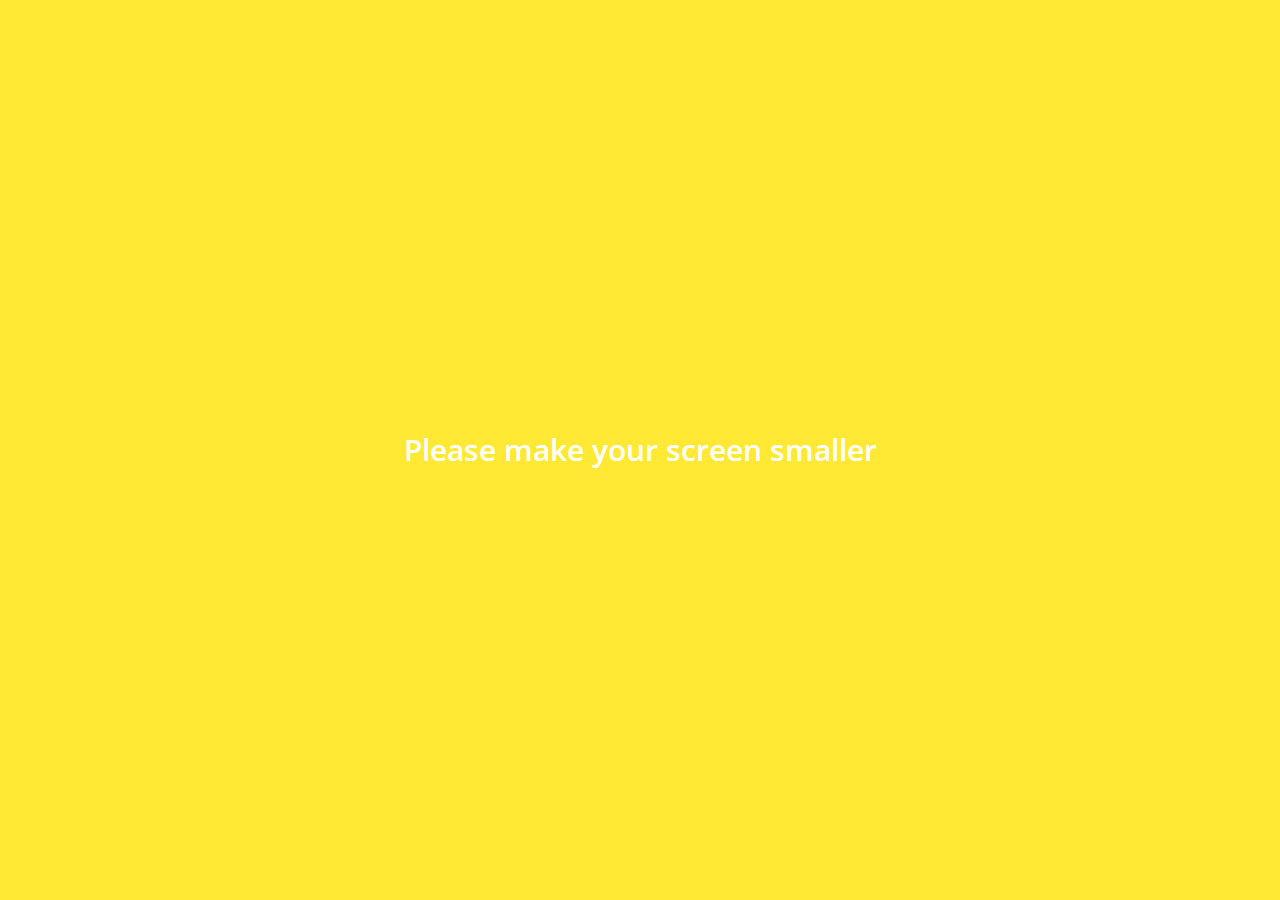
<file: index.html>
<!DOCTYPE html>
<html lang="en" dir="ltr">
  <head>
    <meta charset="UTF-8" />
    <meta name="viewport" content="width=device-width, initial-scale=1.0" />
    <meta http-equiv="X-UA-Compatible" content="ie=edge" />
    <title>Friends</title>
    <link
      rel="stylesheet"
      href="https://use.fontawesome.com/releases/v5.8.1/css/all.css"
      integrity="sha384-50oBUHEmvpQ+1lW4y57PTFmhCaXp0ML5d60M1M7uH2+nqUivzIebhndOJK28anvf"
      crossorigin="anonymous"
    />
    <link rel="stylesheet" href="style.css" />
  </head>
  <body>
    <header class="top__header">
      <div class="header__top">
        <div class="header__column">
          <i class="fas fa-plane"></i>
          <i class="fas fa-wifi"></i>
        </div>
        <div class="header__column">
          <span class="header__time">01:31</span>
        </div>
        <div class="header__column">
          <i class="fas fa-moon"></i>
          <i class="fab fa-bluetooth-b"></i>
          <span class="header__battery"
            >75% <i class="fas fa-battery-three-quarters"></i
          ></span>
        </div>
      </div>
      <div class="header__bottom">
        <div class="header__column">
          <span class="header__text">Manage</span>
        </div>
        <div class="header__column">
          <span class="header__text"
            >Friends <span class="header__number">1</span></span
          >
        </div>
        <div class="header__column">
          <i class="fas fa-cog"></i>
        </div>
      </div>
    </header>

    <main class="friends">
      <div class="search__bar">
        <i class="fas fa-search"></i>
        <input type="text" placeholder="Find friends, chats, Plus Friends" />
      </div>
      <section class="friends__section">
        <header class="friends__section__header">
          <h6 class="friends__section__title">My Profile</h6>
        </header>
        <div class="friends__sectione__rows">
          <div class="friends__section__row with__tagline">
            <div class="friends__section__column">
              <img src="images/avatar.jpg" />
              <a href="profile.html" class="friends__section__name">
                Kimspractice
              </a>
            </div>
            <span class="friends__section__tagline"
              >don't forget. just do.</span
            >
          </div>
          <div class="friends__section__row">
            <img src="images/kakao.jpg" alt="" />
            <span class="friends__section__name">Friends' Names Display</span>
          </div>
        </div>
      </section>
      <section class="friends__section">
        <header class="friends__section__header">
          <h6 class="friends__section__title">Fridens</h6>
        </header>
        <div class="friends_sectione__rows">
          <div class="friends__section__row  with__tagline">
            <div class="friends__section__column">
              <img src="images/avatar.jpg" />
              <span class="friends__section__name">Someone</span>
            </div>
            <span class="friends__section__tagline">Some Tagline</span>
          </div>
        </div>
      </section>
    </main>

    <nav class="tab__bar">
      <a href="index.html" class="tab__bar__tab tab__bar__tab__selected">
        <i class="fas fa-user"></i>
        <span class="tab__bar__title">Friends</span>
      </a>
      <a href="chats.html" class="tab__bar__tab">
        <i class="fas fa-comment"></i>
        <span class="tab__bar__title">Chats</span>
      </a>
      <a href="find.html" class="tab__bar__tab">
        <i class="fas fa-search"></i>
        <span class="tab__bar__title">Find</span>
      </a>
      <a href="more.html" class="tab__bar__tab">
        <i class="fas fa-ellipsis-h"></i>
        <span class="tab__bar__title">More</span>
      </a>
    </nav>

    <div class="bigScreenText">
      <span>Please make your screen smaller</span>
    </div>
  </body>
</html>
</file>
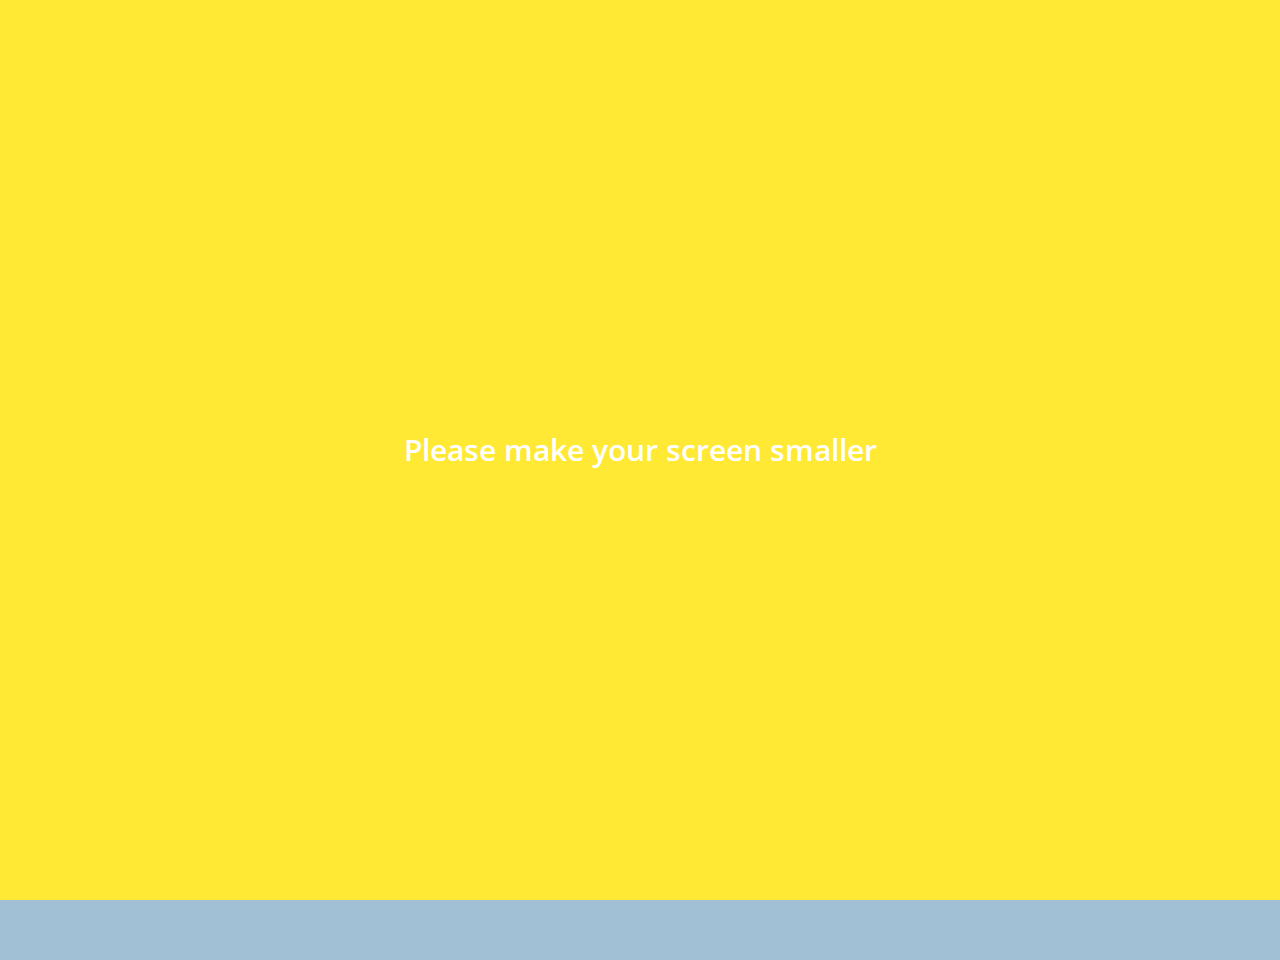
<file: chat.html>
<!DOCTYPE html>
<html lang="en" dir="ltr">
  <head>
    <meta charset="UTF-8" />
    <meta name="viewport" content="width=device-width, initial-scale=1.0" />
    <meta http-equiv="X-UA-Compatible" content="ie=edge" />
    <title>Chat</title>
    <link
      rel="stylesheet"
      href="https://use.fontawesome.com/releases/v5.8.1/css/all.css"
      integrity="sha384-50oBUHEmvpQ+1lW4y57PTFmhCaXp0ML5d60M1M7uH2+nqUivzIebhndOJK28anvf"
      crossorigin="anonymous"
    />
    <link rel="stylesheet" href="style.css" />
  </head>
  <body class="body__chat">
    <header class="top__header chat__header">
      <div class="header__top">
        <div class="header__column">
          <i class="fas fa-plane"></i>
          <i class="fas fa-wifi"></i>
        </div>
        <div class="header__column">
          <span class="header__time">01:31</span>
        </div>
        <div class="header__column">
          <i class="fas fa-moon"></i>
          <i class="fab fa-bluetooth-b"></i>
          <span class="header__battery"
            >75% <i class="fas fa-battery-three-quarters"></i
          ></span>
        </div>
      </div>
      <div class="header__bottom">
        <div class="header__column">
          <a href="chats.html">
            <i class="fas fa-chevron-left"></i>
          </a>
        </div>
        <div class="header__column">
          <span class="header__text">Someone</span>
        </div>
        <div class="header__column">
          <i class="fas fa-search"></i>
          <i class="fas fa-bars fa-lg"></i>
        </div>
      </div>
    </header>

    <main class="chat">
      <div class="chat__divider">
        <span class="chat__divider__text">Saturday, March 30, 2019</span>
      </div>
      <div class="chat__message chat__message__from__me">
        <span class="chat__message__time">15:30</span>
        <span class="chat__message__body">Can you send me a test message?</span>
      </div>
      <div class="chat__message chat__message__to__me">
        <img src="images/avatar.jpg" class="chat__message__avatar" />
        <div class="chat__message__center">
          <h3 class="chat__message__username">Someone</h3>
          <span class="chat__message__body">Hellow This is test.</span>
        </div>
        <span class="chat__message__time">15:55</span>
      </div>
    </main>
    <div class="type__message">
      <i class="fas fa-plus fa-lg"></i>
      <div class="type__message__input">
        <input type="text" />
        <i class="far fa-smile fa-lg"></i>
        <span class="record-message">
          <i class="fas fa-microphone fa-lg"></i>
        </span>
      </div>
    </div>
    <div class="bigScreenText">
      <span>Please make your screen smaller</span>
    </div>
  </body>
</html>
</file>
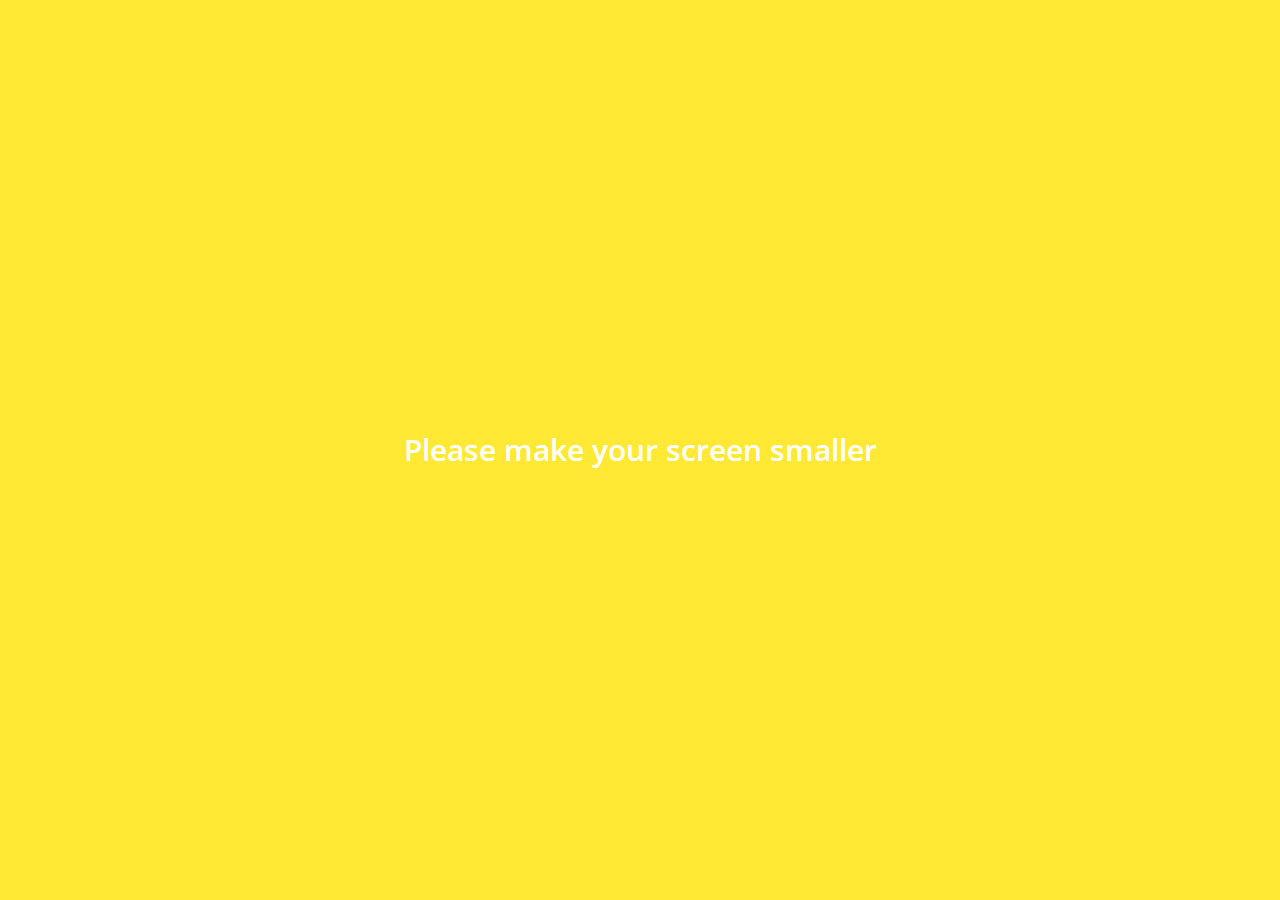
<file: chats.html>
<!DOCTYPE html>
<html lang="en" dir="ltr">
  <head>
    <meta charset="UTF-8" />
    <meta name="viewport" content="width=device-width, initial-scale=1.0" />
    <meta http-equiv="X-UA-Compatible" content="ie=edge" />
    <title>Chats</title>
    <link
      rel="stylesheet"
      href="https://use.fontawesome.com/releases/v5.8.1/css/all.css"
      integrity="sha384-50oBUHEmvpQ+1lW4y57PTFmhCaXp0ML5d60M1M7uH2+nqUivzIebhndOJK28anvf"
      crossorigin="anonymous"
    />
    <link rel="stylesheet" href="style.css" />
  </head>
  <body>
    <header class="top__header">
      <div class="header__top">
        <div class="header__column">
          <i class="fas fa-plane"></i>
          <i class="fas fa-wifi"></i>
        </div>
        <div class="header__column">
          <span class="header__time">01:31</span>
        </div>
        <div class="header__column">
          <i class="fas fa-moon"></i>
          <i class="fab fa-bluetooth-b"></i>
          <span class="header__battery"
            >75% <i class="fas fa-battery-three-quarters"></i
          ></span>
        </div>
      </div>
      <div class="header__bottom">
        <div class="header__column">
          <span class="header__text">Edit</span>
        </div>
        <div class="header__column">
          <span class="header__text"
            >Chats<i class="fas fa-caret-down"></i
          ></span>
        </div>
        <div class="header__column"></div>
      </div>
    </header>

    <main class="chats">
      <div class="search__bar">
        <i class="fas fa-search"></i>
        <input type="text" placeholder="Find friends, chats, Plus Friends" />
      </div>
      <ul class="chats__list">
        <li class=" chats__chat">
          <a href="chat.html">
            <div class="chat__content">
              <img src="images/avatar.jpg" />
              <div class="chat__preview">
                <h6 class="chat__user">Someone</h6>
                <span class="chats__last__message">Hellow This is test.</span>
              </div>
            </div>
            <span class="chat_date__time">
              15:55
            </span>
          </a>
        </li>

        <li class=" chats__chat">
          <a href="chat.html">
            <div class="chat__content">
              <img src="images/avatar.jpg" />
              <div class="chat__preview">
                <h6 class="chat__user">Someone</h6>
                <span class="chats__last__message">Hellow This is test.</span>
              </div>
            </div>
            <span class="chat_date__time">
              15:55
            </span>
          </a>
        </li>

        <li class=" chats__chat">
          <a href="chat.html">
            <div class="chat__content">
              <img src="images/avatar.jpg" />
              <div class="chat__preview">
                <h6 class="chat__user">Someone</h6>
                <span class="chats__last__message">Hellow This is test.</span>
              </div>
            </div>
            <span class="chat_date__time">
              15:55
            </span>
          </a>
        </li>

        <li class=" chats__chat">
          <a href="chat.html">
            <div class="chat__content">
              <img src="images/avatar.jpg" />
              <div class="chat__preview">
                <h6 class="chat__user">Someone</h6>
                <span class="chats__last__message">Hellow This is test.</span>
              </div>
            </div>
            <span class="chat_date__time">
              15:55
            </span>
          </a>
        </li>

        <li class=" chats__chat">
          <a href="chat.html">
            <div class="chat__content">
              <img src="images/avatar.jpg" />
              <div class="chat__preview">
                <h6 class="chat__user">Someone</h6>
                <span class="chats__last__message">Hellow This is test.</span>
              </div>
            </div>
            <span class="chat_date__time">
              15:55
            </span>
          </a>
        </li>

        <li class=" chats__chat">
          <a href="chat.html">
            <div class="chat__content">
              <img src="images/avatar.jpg" />
              <div class="chat__preview">
                <h6 class="chat__user">Someone</h6>
                <span class="chats__last__message">Hellow This is test.</span>
              </div>
            </div>
            <span class="chat_date__time">
              15:55
            </span>
          </a>
        </li>

        <li class=" chats__chat">
          <a href="chat.html">
            <div class="chat__content">
              <img src="images/avatar.jpg" />
              <div class="chat__preview">
                <h6 class="chat__user">Someone</h6>
                <span class="chats__last__message">Hellow This is test.</span>
              </div>
            </div>
            <span class="chat_date__time">
              15:55
            </span>
          </a>
        </li>

        <li class="chats__chat">
          <a href="">
            <div class="chat__content">
              <img src="images/kakao.jpg" />
              <div class="chat__preview">
                <h6 class="chat__user">KakaoTalk</h6>
                <span class="chats__last__message"
                  >[KakaoTalk PC]<br />
                  You logged into KakaoTalk PC from the PC</span
                >
              </div>
            </div>
            <span class="chat_date__time">
              Mar 30
            </span>
          </a>
        </li>
      </ul>
    </main>
    <div class="chat__btn">
      <i class="fas fa-comment"></i><i class="fas fa-plus fa-xs"></i>
    </div>
    <nav class="tab__bar">
      <a href="index.html" class="tab__bar__tab">
        <i class="fas fa-user"></i>
        <span class="tab__bar__title">Friends</span>
      </a>
      <a href="chats.html" class="tab__bar__tab tab__bar__tab__selected">
        <i class="fas fa-comment"></i>
        <span class="tab__bar__title">Chats</span>
      </a>
      <a href="find.html" class="tab__bar__tab">
        <i class="fas fa-search"></i>
        <span class="tab__bar__title">Find</span>
      </a>
      <a href="more.html" class="tab__bar__tab">
        <i class="fas fa-ellipsis-h"></i>
        <span class="tab__bar__title">More</span>
      </a>
    </nav>
    <div class="bigScreenText">
      <span>Please make your screen smaller</span>
    </div>
  </body>
</html>
</file>
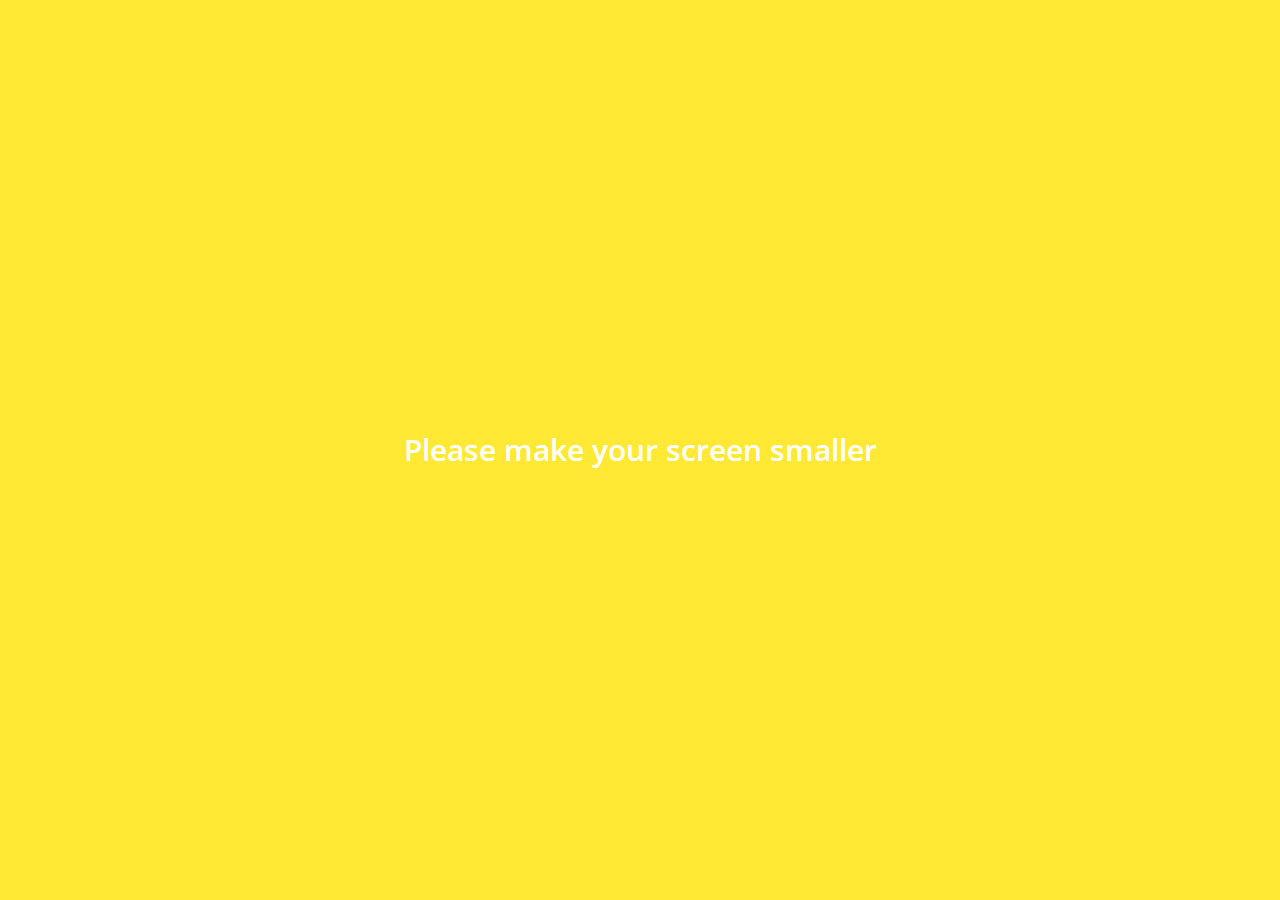
<file: find.html>
<!DOCTYPE html>
<html lang="en" dir="ltr">
  <head>
    <meta charset="UTF-8" />
    <meta name="viewport" content="width=device-width, initial-scale=1.0" />
    <meta http-equiv="X-UA-Compatible" content="ie=edge" />
    <title>Find</title>
    <link
      rel="stylesheet"
      href="https://use.fontawesome.com/releases/v5.8.1/css/all.css"
      integrity="sha384-50oBUHEmvpQ+1lW4y57PTFmhCaXp0ML5d60M1M7uH2+nqUivzIebhndOJK28anvf"
      crossorigin="anonymous"
    />
    <link rel="stylesheet" href="style.css" />
  </head>
  <body>
    <header class="top__header">
      <div class="header__top">
        <div class="header__column">
          <i class="fas fa-plane"></i>
          <i class="fas fa-wifi"></i>
        </div>
        <div class="header__column">
          <span class="header__time">01:31</span>
        </div>
        <div class="header__column">
          <i class="fas fa-moon"></i>
          <i class="fab fa-bluetooth-b"></i>
          <span class="header__battery"
            >75% <i class="fas fa-battery-three-quarters"></i
          ></span>
        </div>
      </div>
      <div class="header__bottom">
        <div class="header__column">
          <span class="header__text">Edit</span>
        </div>
        <div class="header__column">
          <span class="header__text">Find</span>
        </div>
        <div class="header__column"></div>
      </div>
    </header>

    <main class="find">
      <section class="find__options">
        <div class="find__option">
          <i class="far fa-address-book fa-lg"></i>
          <span class="find__option__title">Find</span>
        </div>

        <div class="find__option">
          <i class="fas fa-qrcode fa-lg"></i>
          <span class="find__option__title">QR Code</span>
        </div>

        <div class="find__option">
          <i class="fas fa-mobile-alt fa-lg"></i>
          <span class="find__option__title">Shake</span>
        </div>

        <div class="find__option">
          <i class="far fa-envelope fa-lg"></i>
          <span class="find__option__title">invite via SMS</span>
        </div>
      </section>
      <section class="find__recommended">
        <header class="find__recommended__header">
          <h6 class="find__recommended__title">Recommended Friends</h6>
        </header>
        <div class="find__recommended__none">
          <span class="find__recommended__text"
            >You have no recommended friends.</span
          >
        </div>
      </section>
    </main>

    <nav class="tab__bar">
      <a href="index.html" class="tab__bar__tab">
        <i class="fas fa-user"></i>
        <span class="tab__bar__title">Friends</span>
      </a>
      <a href="chats.html" class="tab__bar__tab">
        <i class="fas fa-comment"></i>
        <span class="tab__bar__title">Chats</span>
      </a>
      <a href="find.html" class="tab__bar__tab tab__bar__tab__selected">
        <i class="fas fa-search"></i>
        <span class="tab__bar__title">Find</span>
      </a>
      <a href="more.html" class="tab__bar__tab">
        <i class="fas fa-ellipsis-h"></i>
        <span class="tab__bar__title">More</span>
      </a>
    </nav>
    <div class="bigScreenText">
      <span>Please make your screen smaller</span>
    </div>
  </body>
</html>
</file>
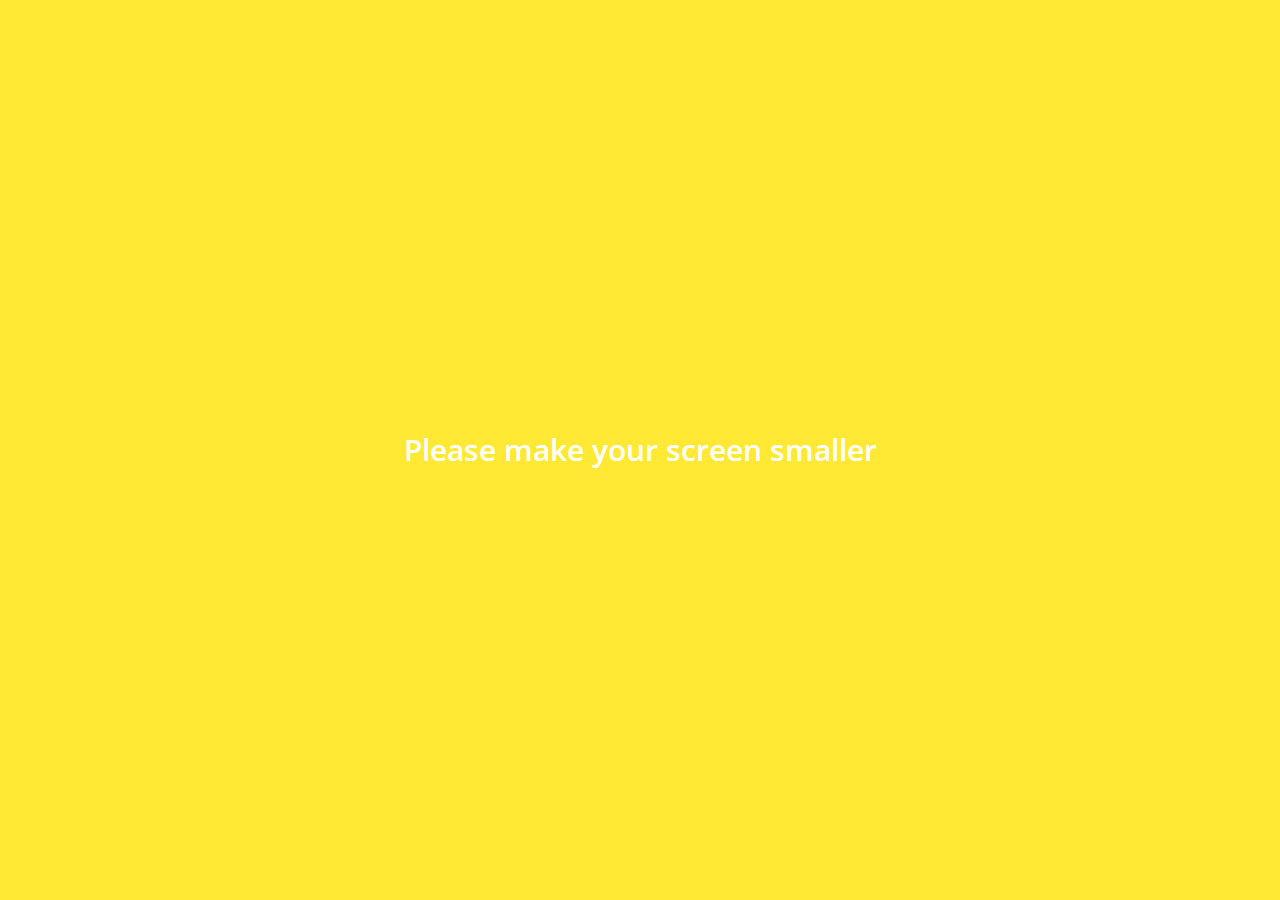
<file: more.html>
<!DOCTYPE html>
<html lang="en" dir="ltr">
  <head>
    <meta charset="UTF-8" />
    <meta name="viewport" content="width=device-width, initial-scale=1.0" />
    <meta http-equiv="X-UA-Compatible" content="ie=edge" />
    <title>More</title>
    <link
      rel="stylesheet"
      href="https://use.fontawesome.com/releases/v5.8.1/css/all.css"
      integrity="sha384-50oBUHEmvpQ+1lW4y57PTFmhCaXp0ML5d60M1M7uH2+nqUivzIebhndOJK28anvf"
      crossorigin="anonymous"
    />
    <link rel="stylesheet" href="style.css" />
  </head>
  <body>
    <header class="top__header">
      <div class="header__top">
        <div class="header__column">
          <i class="fas fa-plane"></i>
          <i class="fas fa-wifi"></i>
        </div>
        <div class="header__column">
          <span class="header__time">01:31</span>
        </div>
        <div class="header__column">
          <i class="fas fa-moon"></i>
          <i class="fab fa-bluetooth-b"></i>
          <span class="header__battery"
            >75% <i class="fas fa-battery-three-quarters"></i
          ></span>
        </div>
      </div>
      <div class="header__bottom">
        <div class="header__column"></div>
        <div class="header__column">
          <span class="header__text">More</span>
        </div>
        <div class="header__column">
          <i class="fas fa-cog fa-lg"></i>
        </div>
      </div>
    </header>

    <main class="more">
      <header class="more__header">
        <div class="more__header__column">
          <img src="images/avatar.jpg" />
          <div class="more__header_info">
            <h3 class="more__header__title">
              Kimspractice
            </h3>
            <div class="more__header__subtitle">
              tpghksdldia@naver.com
            </div>
          </div>
        </div>
        <i class="far fa-comment-alt fa-2x"></i>
      </header>

      <section class="more__options">
        <div class="more__option">
          <i class="far fa-smile fa-2x"></i>
          <span class="more__option__title">Emoticons</span>
        </div>
        <div class="more__option">
          <i class="fas fa-paint-brush fa-2x"></i>
          <span class="more__option__title">Themes</span>
        </div>
        <div class="more__option">
          <i class="fas fa-user-friends fa-2x"></i>
          <span class="more__option__title">Plus Friend</span>
        </div>
        <div class="more__option">
          <i class="far fa-user-circle fa-2x"></i>
          <span class="more__option__title">Account</span>
        </div>
      </section>

      <section class="more__plus__friends">
        <header class="more__plus__friends__header">
          <h2 class="more__plus__friends__header__title">Plus Friends</h2>
          <span class="more__plus__friends__header__learn__more">
            <i class="fas fa-info-circle"></i>
            Learn More
          </span>
        </header>
        <div class="more__plus__friends__items">
          <div class="more__plus__friends__item">
            <i class="fas fa-utensils fa-lg"></i>
            <span class="more__plus__friends__item__title">Order</span>
          </div>
          <div class="more__plus__friends__item">
            <i class="fas fa-store fa-lg"></i>
            <span class="more__plus__friends__item__title">Store</span>
          </div>
          <div class="more__plus__friends__item">
            <i class="fas fa-tv fa-lg"></i>
            <span class="more__plus__friends__item__title">TV Channel</span>
          </div>
          <div class="more__plus__friends__item">
            <i class="fas fa-pencil-alt fa-lg"></i>
            <span class="more__plus__friends__item__title">Creaction</span>
          </div>
          <div class="more__plus__friends__item">
            <i class="fas fa-graduation-cap fa-lg"></i>
            <span class="more__plus__friends__item__title">Education</span>
          </div>
          <div class="more__plus__friends__item">
            <i class="fas fa-university fa-lg"></i>
            <span class="more__plus__friends__item__title">Politics</span>
          </div>
          <div class="more__plus__friends__item">
            <i class="fas fa-won-sign fa-lg"></i>
            <span class="more__plus__friends__item__title">Finance</span>
          </div>
          <div class="more__plus__friends__item">
            <i class="fas fa-video fa-lg"></i>
            <span class="more__plus__friends__item__title">Movie</span>
          </div>
        </div>
      </section>

      <section class="more__links">
        <div class="more__option">
          <img src="images/kakaoStory.png" class="more__option__image" />
          <span class="more__option__title">Kakao<br />Story</span>
        </div>
        <div class="more__option">
          <img src="images/path.png" class="more__option__image" />
          <span class="more__option__title">Path</span>
        </div>
        <div class="more__option">
          <img src="images/kakaoFriends.png" class="more__option__image" />
          <span class="more__option__title">Kakao<br />Friends</span>
        </div>
      </section>
    </main>

    <nav class="tab__bar">
      <a href="index.html" class="tab__bar__tab">
        <i class="fas fa-user"></i>
        <span class="tab__bar__title">Friends</span>
      </a>
      <a href="chats.html" class="tab__bar__tab">
        <i class="fas fa-comment"></i>
        <span class="tab__bar__title">Chats</span>
      </a>
      <a href="find.html" class="tab__bar__tab">
        <i class="fas fa-search"></i>
        <span class="tab__bar__title">Find</span>
      </a>
      <a href="more.html" class="tab__bar__tab tab__bar__tab__selected">
        <i class="fas fa-ellipsis-h"></i>
        <span class="tab__bar__title">More</span>
      </a>
    </nav>
    <div class="bigScreenText">
      <span>Please make your screen smaller</span>
    </div>
  </body>
</html>
</file>
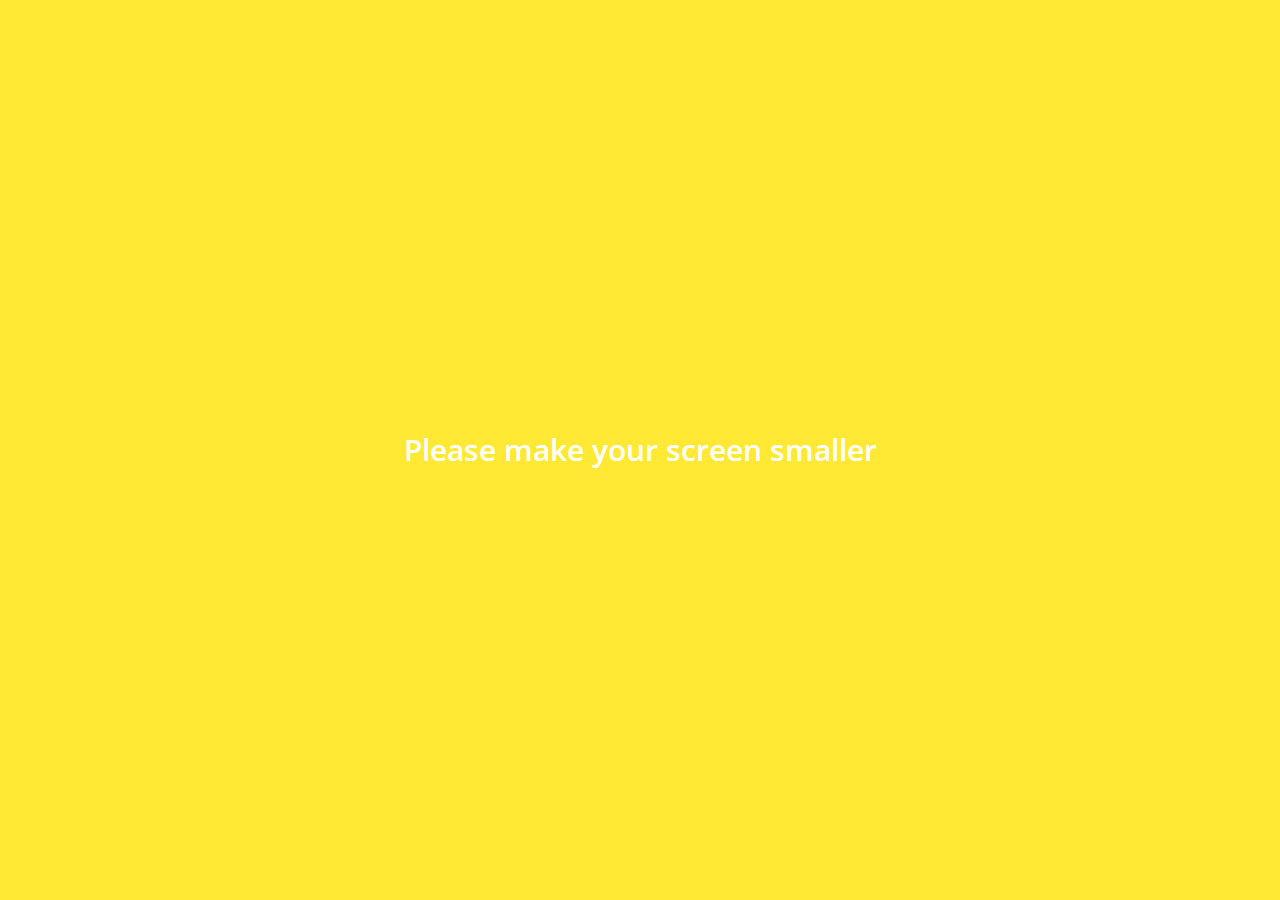
<file: profile.html>
<!DOCTYPE html>
<html lang="en" dir="ltr">
  <head>
    <meta charset="UTF-8" />
    <meta name="viewport" content="width=device-width, initial-scale=1.0" />
    <meta http-equiv="X-UA-Compatible" content="ie=edge" />
    <title>Profile</title>
    <link
      rel="stylesheet"
      href="https://use.fontawesome.com/releases/v5.8.1/css/all.css"
      integrity="sha384-50oBUHEmvpQ+1lW4y57PTFmhCaXp0ML5d60M1M7uH2+nqUivzIebhndOJK28anvf"
      crossorigin="anonymous"
    />
    <link rel="stylesheet" href="style.css" />
  </head>
  <body>
    <header class="top__header top__header__transparent">
      <div class="header__top">
        <div class="header__column">
          <i class="fas fa-plane"></i>
          <i class="fas fa-wifi"></i>
        </div>
        <div class="header__column">
          <span class="header__time">01:31</span>
        </div>
        <div class="header__column">
          <i class="fas fa-moon"></i>
          <i class="fab fa-bluetooth-b"></i>
          <span class="header__battery"
            >75% <i class="fas fa-battery-three-quarters"></i
          ></span>
        </div>
      </div>
      <div class="header__bottom">
        <div class="header__column">
          <a href="index.html">
            <i class="fas fa-times"></i>
          </a>
        </div>
        <div class="header__column"></div>
        <div class="header__column">
          <i class="far fa-user"></i>
        </div>
      </div>
    </header>

    <main class="profile">
      <header class="profile__header">
        <div class="profile__header__container">
          <img src="images/avatar.jpg" />
          <h3 class="profile__header__title">Kimspractice</h3>
        </div>
      </header>
      <div class="profile__container">
        <input type="text" placeholder="tpghksdldia@naver.com" />
        <div class="profile__actions">
          <div class="profile__action">
            <span class="profile__action__circle">
              <i class="fas fa-comment fa-2x"></i>
            </span>
            <span class="profile__action__title">
              My Chatroom
            </span>
          </div>
          <div class="profile__action">
            <span class="profile__action__circle">
              <i class="fas fa-pencil-alt fa-2x"></i>
            </span>
            <span class="profile__action__title">
              Edit Profile
            </span>
          </div>
        </div>
      </div>
    </main>
    <div class="bigScreenText">
      <span>Please make your screen smaller</span>
    </div>
  </body>
</html>
</file>
<file: style.css>
/*구글 폰트*/
@import url('https://fonts.googleapis.com/css?family=Open+Sans:400,600');

@import "css/reset.css";
@import "css/globals.css";
@import "css/header.css";
@import "css/nav.css";
@import "css/searchBar.css";
@import "css/friends.css";
@import "css/chats.css";
@import "css/find.css";
@import "css/more.css";
@import "css/profile.css";
@import "css/chat.css";
@import "css/bigScreen.css";
@import "css/mobile.css";
</file>
